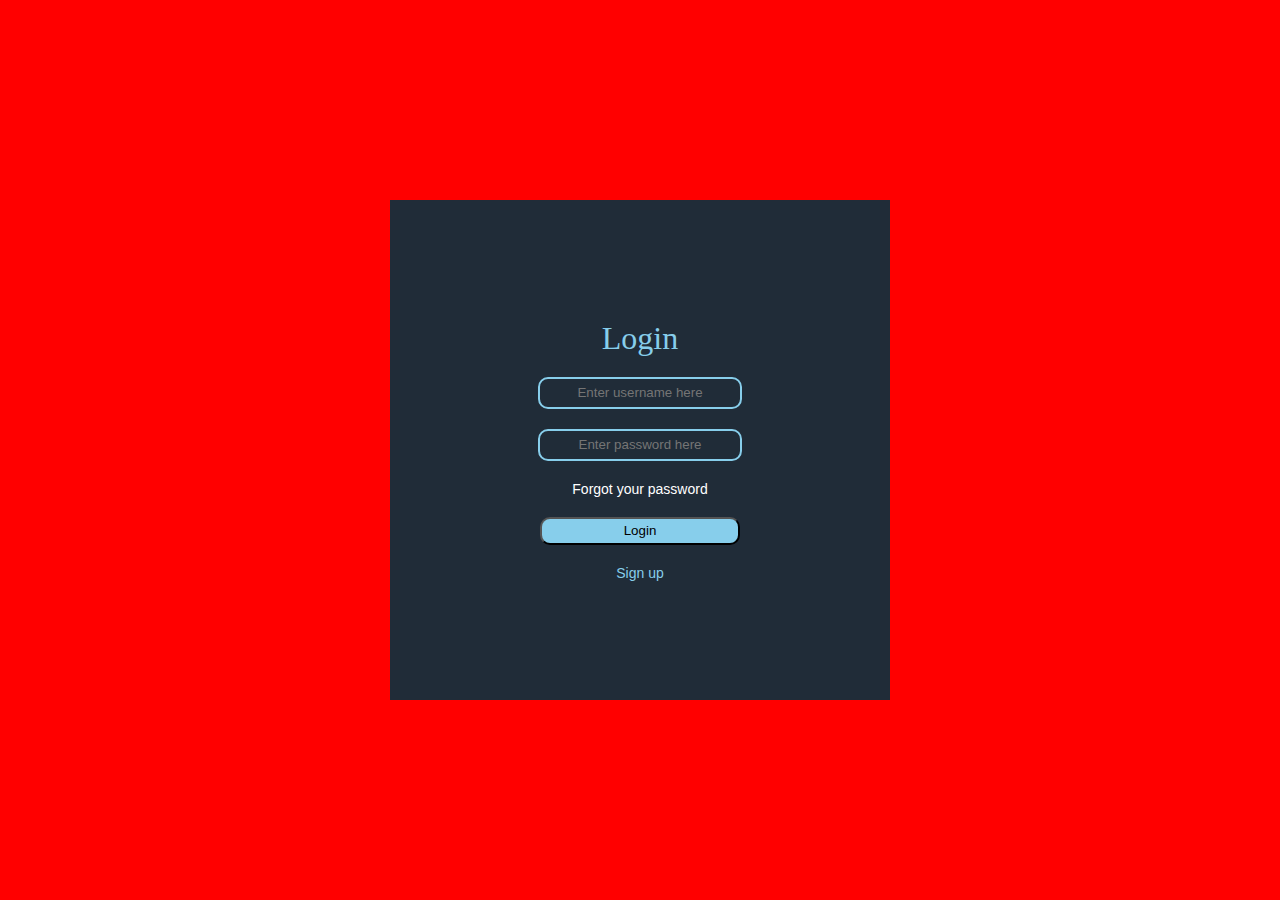
<file: index.html>
<!DOCTYPE html>
<html lang="en">
<head>
    <meta charset="UTF-8">
    <meta name="viewport" content="width=device-width, initial-scale=1.0">
    <title>Document</title>

    <link rel="stylesheet" href="style.css">
</head>
<body>
    <div class="container1"> 
      <div class="loginpage">

        <label id="login">Login</label>
        <input type="text" class="Entry" placeholder="Enter username here">
        <input type="text" class="Entry" placeholder="Enter password here">   
        <button class="button1">Forgot your password</button>     
        <button class="button2">Login</button>
        <button class="button3">Sign up</button>
      </div>    
      </div>
</body>
</html>
</file>
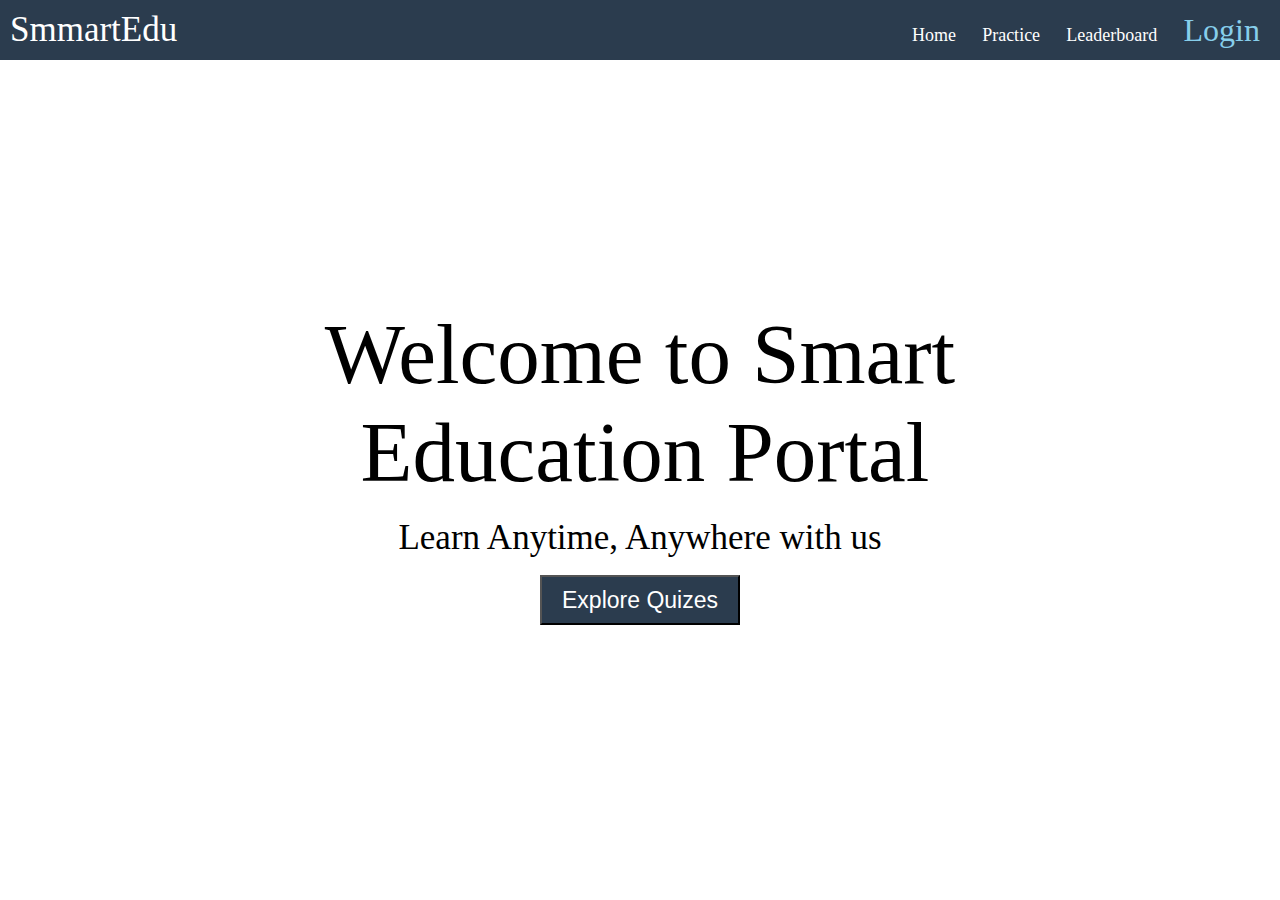
<file: Home.html>
<!DOCTYPE html>
<html lang="en">

<head>
    <meta charset="UTF-8">
    <meta name="viewport" content="width=device-width, initial-scale=1.0">
    <title>Document</title>
    <link rel="stylesheet" href="style.css">
</head>

<body>
    <div class="Container">
        <div class="smartEducation">

            <div class="nav-Bar">
                <div class="smartEdu">SmmartEdu</div>
                <div class="lastName">
                   <a href="Home.html" id="home">Home</a>
                   <a href="subjects.html" id="practice">Practice</a>
                   <a href="leaderboard.html" id="leaderboerd">Leaderboard</a>
                   <a href="index.html" id="login">Login</a>
                </div>
            </div>

            <div class="content">
                <p id="h1"> Welcome to Smart </p>
                <p id="h2"> Education Portal </p>
                <p id="learnAnything">Learn Anytime, Anywhere with us</p>
                <button id="explorequize"  onclick="window.location.href='subjects.html'">Explore Quizes</button>
               

            </div>

            

        </div>
    </div>
    </div>

  
</body>

</html>
</file>
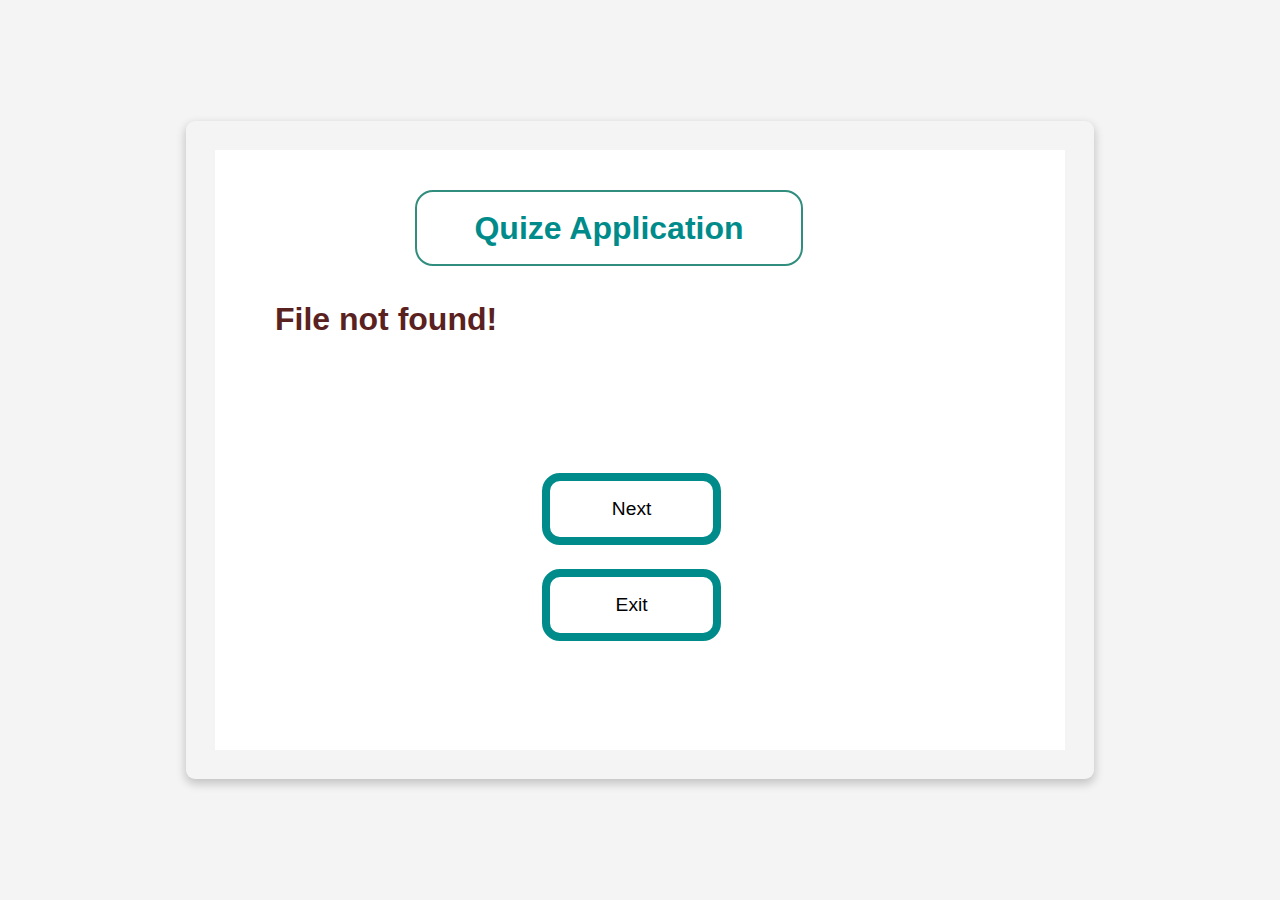
<file: quize.html>
<!DOCTYPE html>
<html lang="en">
<head>
    <meta charset="UTF-8">
    <meta name="viewport" content="width=device-width, initial-scale=1.0">
    <title>Document</title>

    <link rel="stylesheet" href="quize.css">
</head>
<body>
    <div class="quize-container"> 

       <h1 id="heading"> Quize Application </h1>
       <div id="testcopmleted"></div>

            <div id="questions-container">
                <h1 id="question">question</h1>
                <div id="options"></div>
            </div>

        <button id="next-btn">Next</button>
        <button id="exit" onclick="gotoHomepage()">Exit</button>
         
    </div>

  <script src="quizepage.js"></script>
   
</body>
</html>
</file>
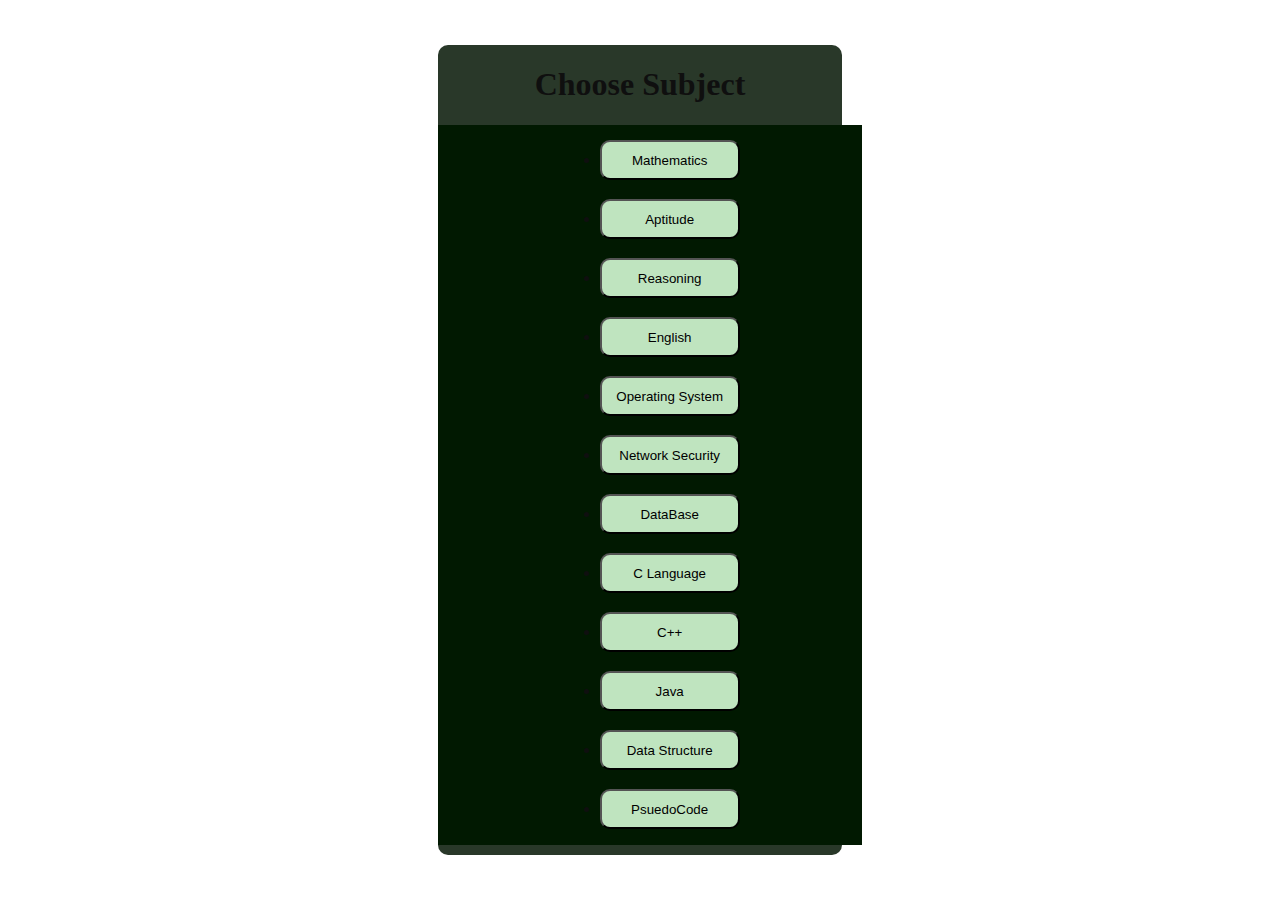
<file: subjeccts.html>
<!DOCTYPE html>
<html lang="en">
<head>
    <meta charset="UTF-8">
    <meta name="viewport" content="width=device-width, initial-scale=1.0">
    <title>Document</title>
    <link rel="stylesheet" href="subject.css">
</head>
<body>
    <div class="container">
        <h1 id="heading"> Choose Subject</h1>
    <ul  id="Sub">
        <li> <button class="sub-class" onclick="window.location.href='quize.html'">Mathematics</button> </li>
        <li> <button class="sub-class" onclick="window.location.href='quize.html'">Aptitude</button> </li>
        <li> <button class="sub-class" onclick="window.location.href='quize.html'">Reasoning</button> </li>
        <li> <button class="sub-class" onclick="window.location.href='quize.html'">English</button> </li>
        <li> <button class="sub-class" onclick="window.location.href='quize.html'">Operating System</button> </li>
        <li> <button class="sub-class" onclick="window.location.href='quize.html'">Network Security</button> </li>
        <li> <button class="sub-class" onclick="window.location.href='quize.html'">DataBase</button> </li>
        <li> <button class="sub-class" onclick="window.location.href='quize.html'">C Language</button> </li>
        <li> <button class="sub-class" onclick="window.location.href='quize.html'">C++</button> </li>
        <li> <button class="sub-class" onclick="window.location.href='quize.html'">Java</button> </li>
        <li> <button class="sub-class" onclick="window.location.href='quize.html'">Data Structure</button> </li>
        <li> <button class="sub-class" onclick="window.location.href='quize.html'">PsuedoCode</button> </li>
    </ul>
    </div>
</body>
</html>
</file>
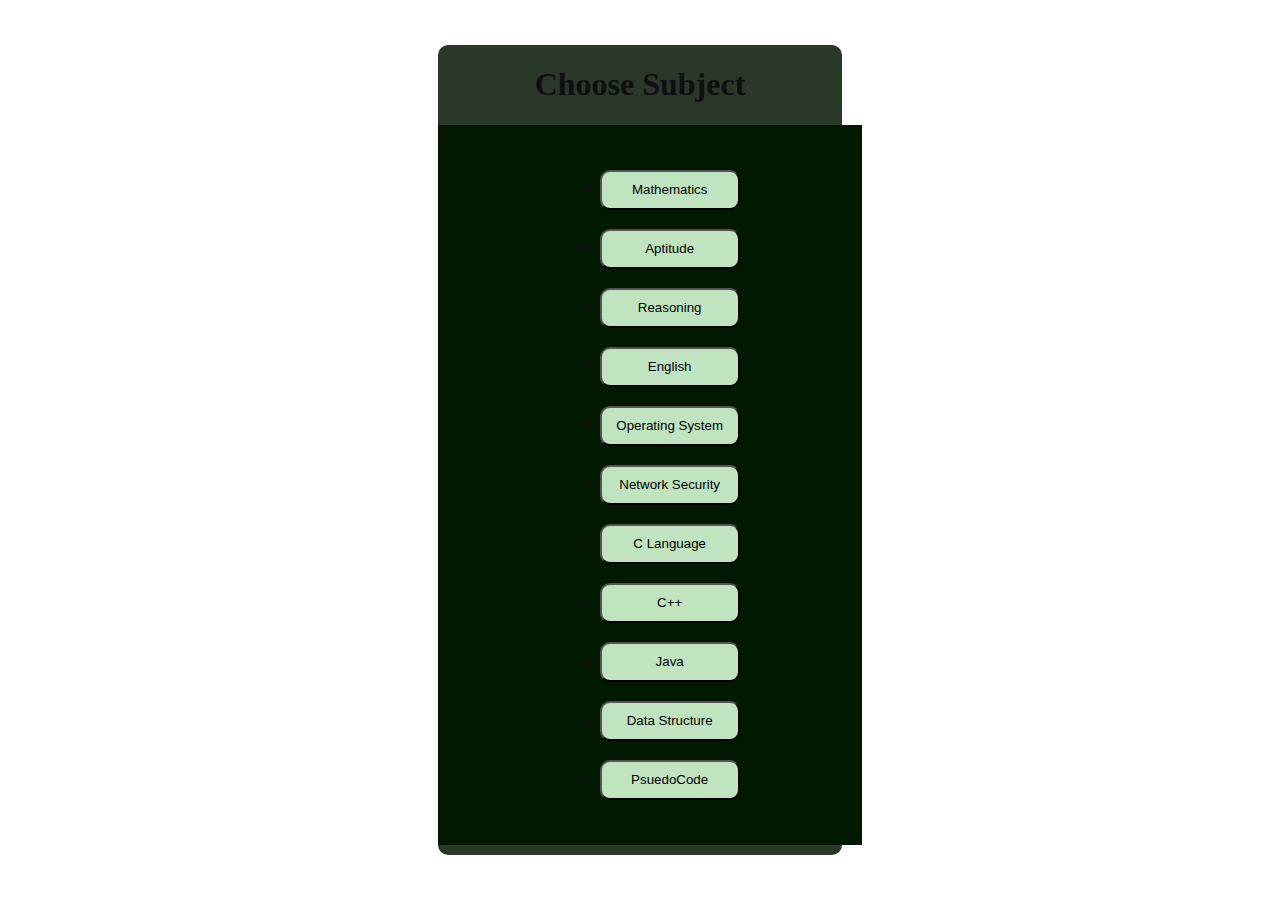
<file: subjects.html>
<!DOCTYPE html>
<html lang="en">
<head>
    <meta charset="UTF-8">
    <meta name="viewport" content="width=device-width, initial-scale=1.0">
    <title>Document</title>
    <link rel="stylesheet" href="subject.css">
</head>
<body>
    <div class="container">
        <h1 id="heading"> Choose Subject</h1>
    <ul  id="Sub">
        <li> <button class="sub-class" onclick="goToQuiz('Mathematics.json')">Mathematics</button> </li>
        <li> <button class="sub-class" onclick="goToQuiz('Aptitude.json')">Aptitude</button> </li>
        <li> <button class="sub-class" onclick="goToQuiz('Reasoning.json')">Reasoning</button> </li>
        <li> <button class="sub-class" onclick="goToQuiz('English.json')">English</button> </li>
        <li> <button class="sub-class" onclick="goToQuiz('OperatingSystem.json')">Operating System</button> </li>
        <li> <button class="sub-class" onclick="goToQuiz('NetworkSecurity.json')">Network Security</button> </li>
        <li> <button class="sub-class" onclick="goToQuiz('CLanguage.json')">C Language</button> </li>
        <li> <button class="sub-class" onclick="goToQuiz('Cpp.json')">C++</button> </li>
        <li> <button class="sub-class" onclick="goToQuiz('Java.json')">Java</button> </li>
        <li> <button class="sub-class" onclick="goToQuiz('DataStructure.json')">Data Structure</button> </li>
        <li> <button class="sub-class" onclick="goToQuiz('PsuedoCode.json')">PsuedoCode</button> </li> 
    </ul>
    </div>

    <script>
    function goToQuiz(subject) 
    {
    window.location.href = "quize.html?subject=" + subject;
    }
    </script>

</body>
</html>
</file>
<file: style.css>
*{
    padding :0;
    margin: 0;
}


.nav-Bar
{
   height: 60px;
   width: auto;
   background-color:#2b3c4e;
   display: flex;
   color: white;
   align-items: center;
   justify-content: space-between;
   font-size:25px;
}

.smartEdu
{
  margin-left: 10px;  
  font-size: 35px; 
}
.lastName a
{
   margin-right: 20px;
    font-size: 18px;
    color: white;
    text-decoration: none;

}

.lastName a:hover {
    color: rgb(127, 127, 86);  
}
.content
{
    height: 90vh;
    display: flex;
    flex-direction: column;
   justify-content: center;
   align-items:center ;
}

.content #h1
{
   font-size: 85px;
}
.content #h2 
{
   font-size: 85px;
   margin-left: 10px;
}


.content #learnAnything
{
     font-size: 35px;
    margin-top: 17px;
   
}

.content #explorequize
{
    margin-top: 17px;
     height: 50px;
    width: 200px;
    background-color: #2b3c4e;
    color: white;
    display: flex;
    justify-content: center;
    align-items: center;
    font-size: 23px;
   
}


/*   login page   */

.container1
{
   padding : 0px;
   margin: 0px;
   height: 100vh;
   width: 100vw;
   background-color:red;
  display: flex;
  justify-content: center;
  align-items: center;
  flex-direction: column;
}
.loginpage
{
  height:500px;
  width: 500px;
  background-color:#202c38;
  display: flex;
  justify-content: center;
  align-items: center;
  flex-direction: column;
}

#login
{
   font-size: xx-large;
   margin-bottom: 20px;
   color:skyblue;
}

::placeholder
{
   text-align: center;
}

input[type="text"]{
   height: 28px;
   width: 200px;
   margin-bottom: 20px;
   background-color: #202c38;
   line-height: 28px;    
   color: white;
   border: 2px solid skyblue;
   border-radius: 10px;
}



button.button1 {
   margin-bottom: 20px;
  background: none;       
  border: none;           
  color: white;           
  font-size: 14px;        
  cursor: pointer;        
}

button.button1:hover {
  color: lightblue;       
}

button.button2
{
   margin-bottom: 20px;
   height: 28px;
   width: 200px;
   background-color: skyblue;
   border-radius: 10px;
}

button.button3 {
   
  background: none;       
  border: none;           
  color: skyblue;           
  font-size: 14px;        
  cursor: pointer;        
}
</file>
<file: quize.css>
body
{
padding: 0px;
margin: 0;

height : 100vh;
display : flex;
justify-content: center;
align-items: center;
background: #f4f4f4;        /* halka background color (optional) */
font-family: Arial, sans-serif;
}

#heading
{
  height: 8vh;
  width: 30vw;
  background-color: white;
  border-radius: 18px;
  border: 2px solid rgb(49, 141, 125);
  display: flex;
  justify-content: center;
  align-items: center;
  margin-left: 200px;
  margin-top: 40px;
  color: darkcyan;
}

.quize-container {
    height: 600px;
  background: #fff;
  padding: 30px 30px;
  border-radius: 10px;
  box-shadow: 0 4px 10px rgba(0,0,0,0.2);
  text-align: left;
  width: 850px;
   background-clip: content-box;
   color: rgb(90, 33, 33);

   }


#question
{
  margin-top: 35px;
  margin-left: 60px;
}

#options
{
  margin-top: 20px;
  margin-left: 100px;
  text-align: left;
  width: 400px;   /* jitni chahiye utni width */
  font-size:x-large;
  
}

#next-btn
{
  height: 8vh;
  width: 14vw;
  background-color: white;
  border-radius:18px;
  border: 8px solid darkcyan;
  display: flex;
  justify-content: center;
  align-items: center;
  margin-left: 327px;
  margin-top: 135px;
  color: black ;
  font-weight: 100;
  font-size: larger;
}

#exit
{
   height: 8vh;
  width: 14vw;
  background-color: white;
  border-radius:18px;
  border: 8px solid darkcyan;
  display: flex;
  justify-content: center;
  align-items: center;
  margin-left: 327px;
  margin-top: 24px;
  color: black ;
  font-weight: 100;
  font-size: larger;
}
</file>
<file: subject.css>
body
{
    padding: 0px;
    margin: 0px;
    height: 100vh;
    display: flex;
    justify-content: center;
    align-items: center;
    
}

.container
{
    height:90vh ;
    width: 31.6160vw;
    background-color:rgb(41, 56, 41);
    color: rgb(15, 15, 15);
    border-radius: 10px;
}

h1
{
    display: flex;
    justify-content: center;
}
#Sub
{
    height: 80vh;
    width: 30vw;
    background-color: rgb(1, 25, 1);
    display: flex;
    gap: 19px;
    justify-content: center;
    align-items: center;
    flex-direction: column;
    overflow-y: auto; 
    
}

.sub-class
{
    height: 40px;
    width: 140px;
    background-color: rgb(191, 228, 191);
    
    border-radius: 10px;
}
</file>
